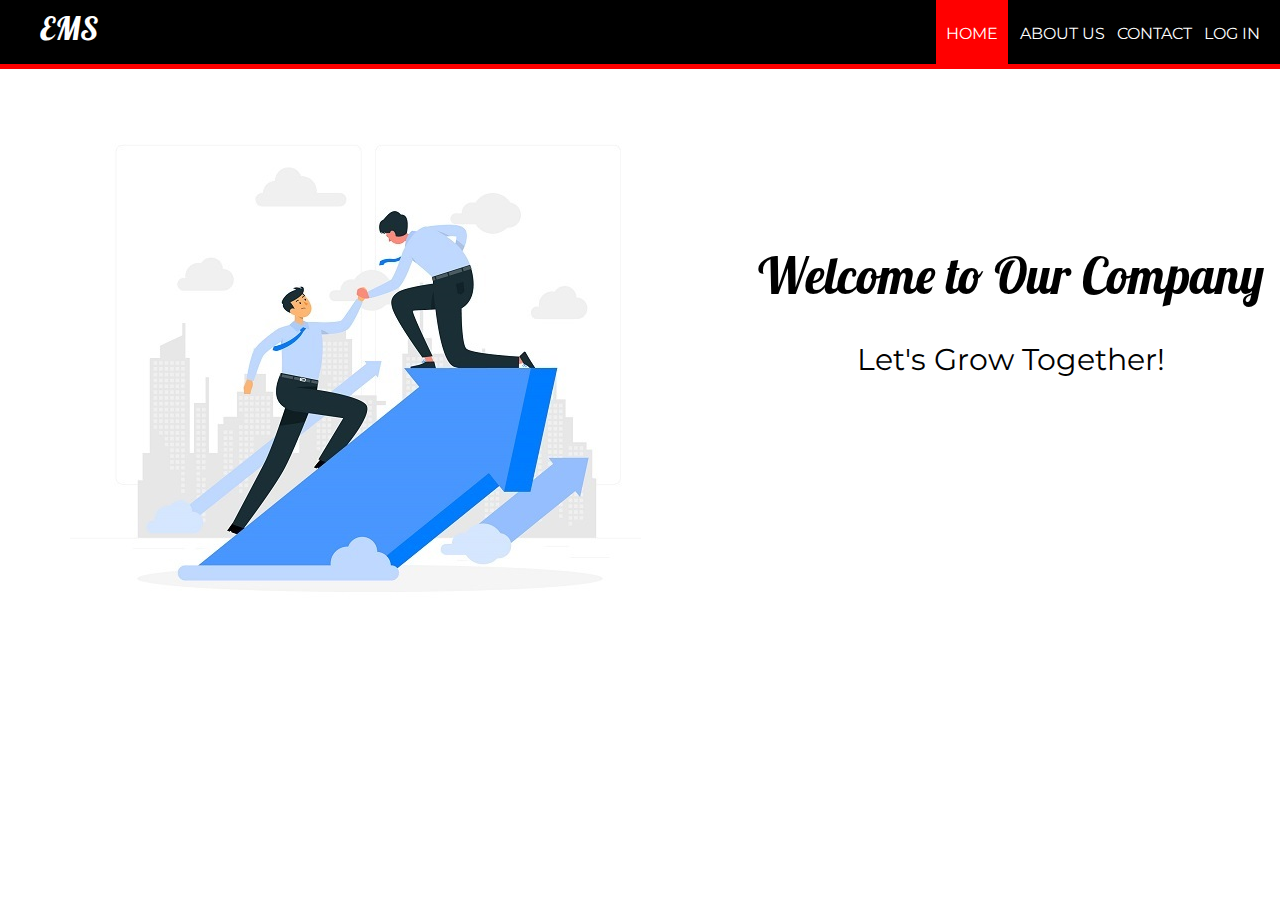
<file: index.html>
<!DOCTYPE html>

<html>
<head>
	<title>Employee management system</title>
	<link href="https://fonts.googleapis.com/css?family=Lobster|Montserrat" rel="stylesheet">
	<link rel="stylesheet" type="text/css" href="styleindex.css">
</head>
<body>
	<header>
		<nav>
			<h1>EMS</h1>
			<ul id="navli">
				<li><a class="homered" href="index.html">HOME</a></li>
				<li><a class="homeblack" href="aboutus.html">ABOUT US</a></li>
				<li><a class="homeblack" href="contactt.html">CONTACT</a></li>
				<li><a class="homeblack" href="elogin.html">LOG IN</a></li>
			</ul>
		</nav>
	</header>
	
	<div class="divider"></div>
	<div id="divimg">
		
	</div>

	
	<img src="r.jpg" style="float: left; margin-right: 100px; margin-top: px; margin-left: 70px">
	

	<div style="margin-top: 175px">
		
		<h1 style="font-family: 'Lobster', cursive; font-weight: 200; font-size: 50px; margin-top: 100px; text-align: center;">Welcome to Our Company</h1>
		<p style="font-family: 'Montserrat', sans-serif; font-size: 30px ; text-align: center;">Let's Grow Together!</p>
	</div>

	
</body>
</html>
</file>
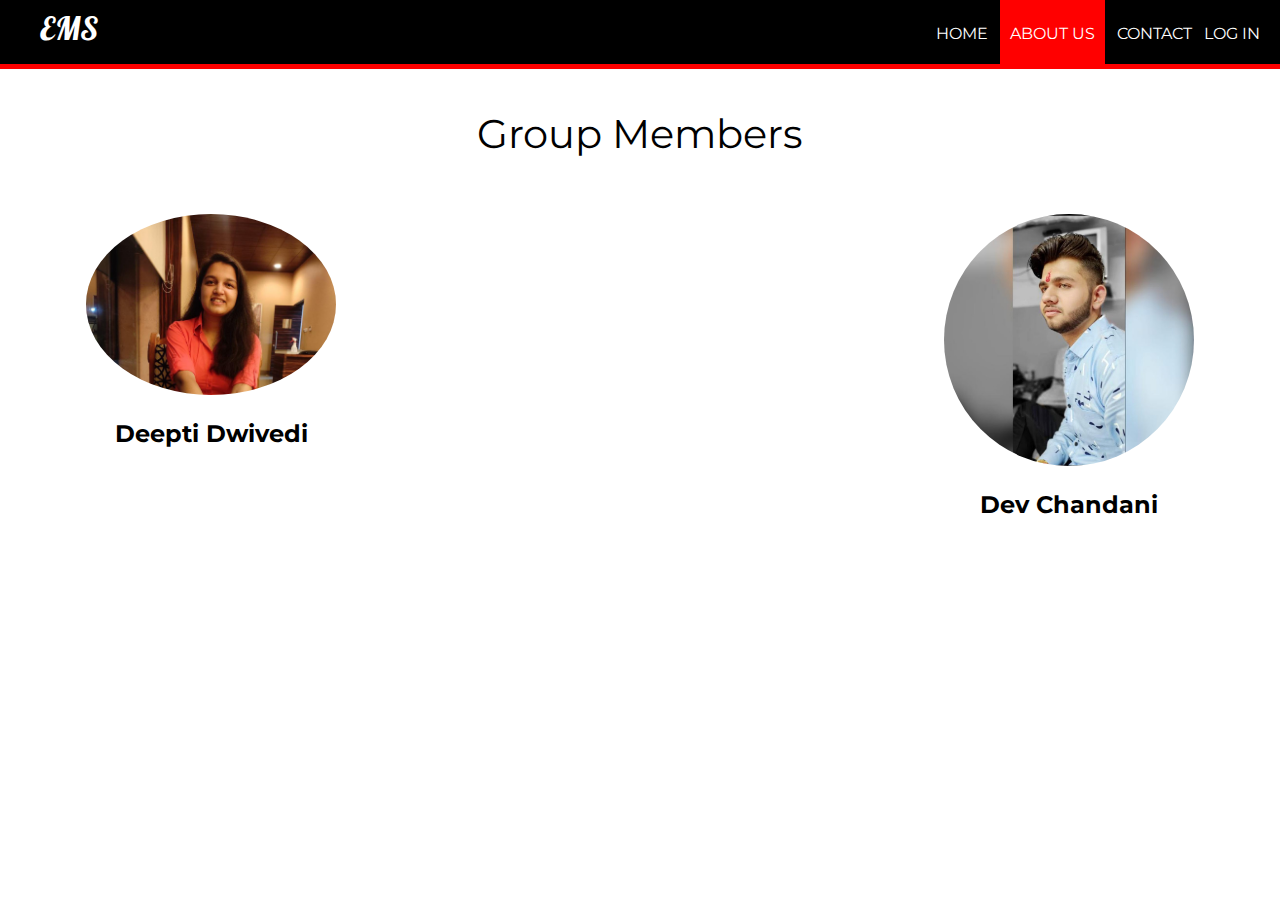
<file: aboutus.html>
<!DOCTYPE html>
<html>
<head>
	<title>About Us | Employee Management System</title>
	<link rel="stylesheet" type="text/css" href="style.css">
	<link href="https://fonts.googleapis.com/css?family=Lobster|Montserrat" rel="stylesheet">
</head>
<body>
	<header>
		<nav>
			<h1>EMS</h1>
			<ul id="navli">
				<li><a class="homeblack" href="index.html">HOME</a></li>
				<li><a class="homered" href="aboutus.html">ABOUT US</a></li>
				<li><a class="homeblack" href="contactt.html">CONTACT</a></li>
				<li><a class="homeblack" href="elogin.html">LOG IN</a></li>
			</ul>
		</nav>
	</header>
	<div class="divider"></div>

	<p style="font-family: Montserrat ; text-align: center; font-size: 40px">Group Members</p>

	<div style="float: left; width: 33%">
    	
    	<p style="text-align: center;"><img src="process/images/deepti.jpg" alt="Avatar" style="width:250px"></p>
    	<h2 style="text-align: center; font-family:Montserrat ">Deepti Dwivedi</h2>
    	
	</div>

	<div style="float: right; width: 33%">
    	
    	<p style="text-align: center;"><img src="process/images/devb.jpg" alt="Avatar" style="width:250px"></p>
    	<h2 style="text-align: center; font-family:Montserrat ">Dev Chandani</h2>
    	
	</div>

	<!-- <div style="float: left; width: 33%">
    	
    	<p style="text-align: center;"><img src="process/images/no.jpg" alt="Avatar" style="width:250px"></p>
    	<h2 style="text-align: center; font-family:Montserrat ">Shemonto Das</h2>
    	
	</div> -->

	</div>


</body>
</html>
</file>
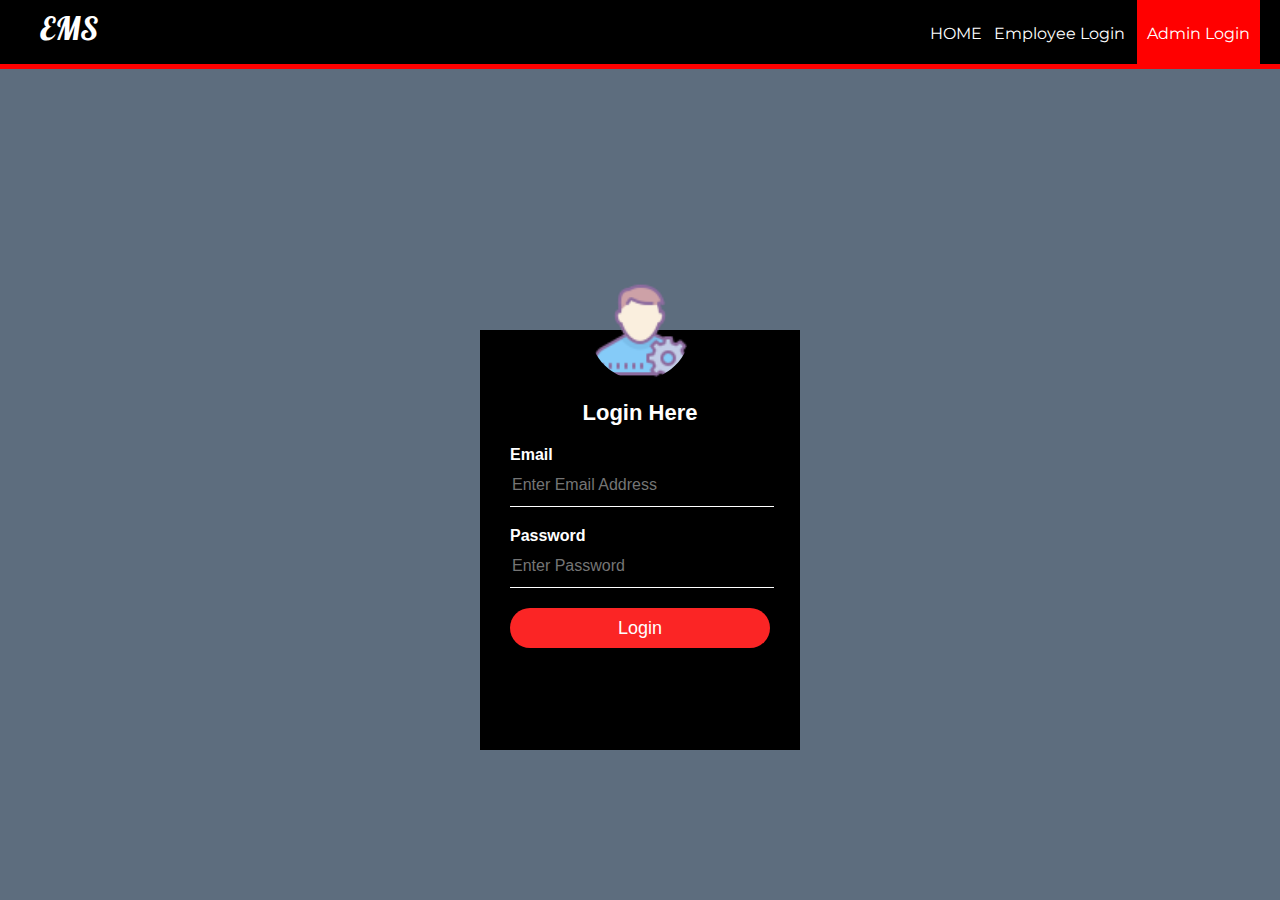
<file: alogin.html>
<!DOCTYPE html>
<html>
<head>
	<title>Log In | Employee Management System</title>
	<link rel="stylesheet" type="text/css" href="stylelogin.css">
</head>
<body>
	<header>
		<nav>
			<h1>EMS</h1>
			<ul id="navli">
				<li><a class="homeblack" href="index.html">HOME</a></li>
				<li><a class="homeblack" href="elogin.html">Employee Login</a></li>
				<li><a class="homered" href="alogin.html">Admin Login</a></li>
				
			</ul>
		</nav>
	</header>
	<div class="divider"></div>

	<div class="loginbox">
    <img src="assets/admin.png" class="avatar">
        <h1>Login Here</h1>
        <form action="process/aprocess.php" method="POST">
            <p>Email</p>
            <input type="text" name="mailuid" placeholder="Enter Email Address" required="required">
            <p>Password</p>
            <input type="password" name="pwd" placeholder="Enter Password" required="required">
            <input type="submit" name="login-submit" value="Login">
           
        </form>
        
    </div>
</body>
</html>
</file>
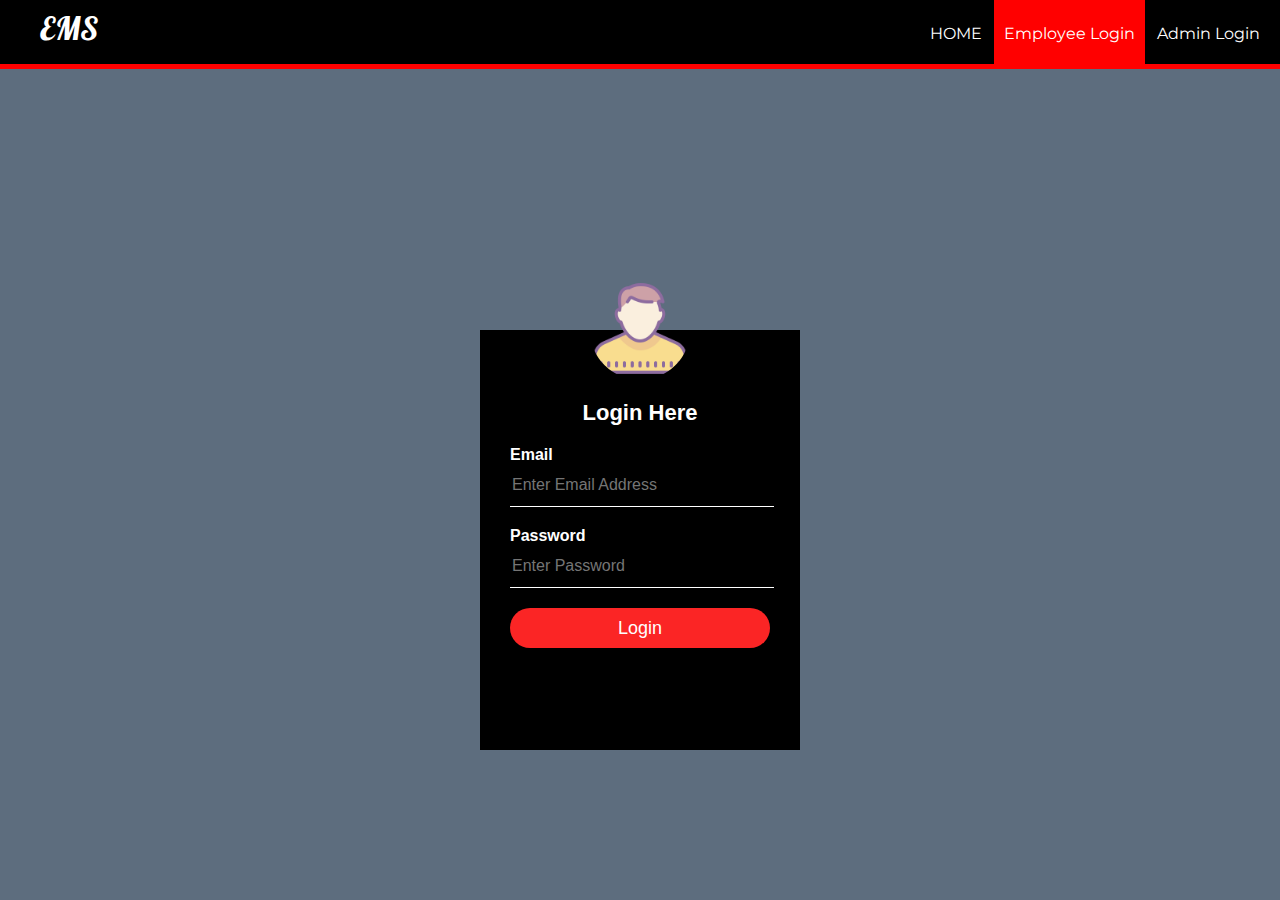
<file: elogin.html>
<!DOCTYPE html>
<html>
<head>
	<title>Log In | Employee Management System</title>
	<link rel="stylesheet" type="text/css" href="stylelogin.css">
</head>
<body>
	<header>
		<nav>
			<h1>EMS</h1>
			<ul id="navli">
				<li><a class="homeblack" href="index.html">HOME</a></li>
				<li><a class="homered" href="elogin.html">Employee Login</a></li>
				<li><a class="homeblack" href="alogin.html">Admin Login</a></li>
				
			</ul>
		</nav>
	</header>
	<div class="divider"></div>

	<div class="loginbox">
    <img src="assets/avatar.png" class="avatar">
        <h1>Login Here</h1>
        <form action="process/eprocess.php" method="POST">
            <p>Email</p>
            <input type="text" name="mailuid" placeholder="Enter Email Address" required="required">
            <p>Password</p>
            <input type="password" name="pwd" placeholder="Enter Password" required="required">
            <input type="submit" name="login-submit" value="Login">
           
        </form>
        
    </div>
			
			
</body>
</html>
</file>
<file: styleindex.css>
@import url('https://fonts.googleapis.com/css?family=Lobster');
@import url('https://fonts.googleapis.com/css?family=Montserrat:400,700');

body{
	margin: 0px;
	/* background-image:  url('r.jpg'); */
}
.index h1{
	font-family: 'Lobster', cursive; 
	font-weight: 200; 
	font-size: 50px; 
	margin-top: 50px; 
	text-align: center; 
	float: right;
}
header{
	background: black;
	color: white;
	padding: 8px 20px 6px 40px;
	height: 50px;
}

header h1{
	display: inline;
	font-family: 'Lobster', cursive;
	font-weight: 400;
	font-size: 32px;
	float: left;
	margin-top: 0px;
	margin-right: 10px;
}

nav ul {
	display: inline;
	padding: 0px;
	float: right;
}

nav ul li{
	display: inline-block;
	list-style-type: none;
	color: white;
	float: left;
	margin-left: 12px;
	

}

nav ul li a{
	color: white;
	text-decoration: none;	
}


nav ul ul{
	display: none;
	position: absolute;
}

#navli ul li ul:hovar{
	visibility: visible;
	display: block;
}





#navli{
	font-family: 'Montserrat', sans-serif;
}

.homered{
	background-color: red;
	padding: 30px 10px 22px 10px;
}

.divider{
	background-color: red;
	height: 5px;
}

.homeblack:hover{
	background-color: blue;
	padding: 30px 10px 21px 10px;

}

#divimg{
	
	background-repeat: no-repeat;
	background-size: cover;
	background-image:  url('r.jpg');
	padding: 0px;
	margin: 10px;
	height: 100%;
	width: 100%;
}


#registration{
	padding: 2px 2px 2px 2px;
	text-align: center;
	background-color: #F0FFFF;
	height: 100%;
	width: auto;
	background-position: center;
}

#textField{
	width: 350px;
	height: 50px;
	padding: 5px;
	border-radius: 5px;
	font-family: 'Montserrat', sans-serif;
}


#gender{
	font-family: 'Montserrat', sans-serif;
}

#sub{
	width: 350px;
	height: 50px;
	padding: 5px;
	border-radius: 5px;
	outline: 0px;
	background-color: #0c6996;
}

.table-emp{
	padding: 5px;
	height: auto;
	width: 100%;
	font-family: 'Montserrat', sans-serif;
	text-align: center;
	background-color: #4CAF50;
}

.table-emp tr th {
  background-color: #4CAF50;
  color: white;
}



.simple-form1{
	margin-left: 10px; 
	padding: 2px 2px 2px 2px;
	text-align: center;
	background-color: #F0FFFF;
	height: auto;
	width: auto;
	background-position: center;
	
}



.leavetable{
	width: 100%;
	height: auto;
}

#textField{
	width: 350px;
	height: 50px;
	padding: 5px;
	border-radius: 5px;
	font-family: 'Montserrat', sans-serif;
}



.info{
	margin-left: 10px;
	padding: 100px;
}



.h2{
	font-family: 'Montserrat', sans-serif;
}
</file>
<file: style.css>
@import url('https://fonts.googleapis.com/css?family=Lobster');
@import url('https://fonts.googleapis.com/css?family=Montserrat:400,700');

body{
	margin: 0px;
}

header{
	background: black;
	color: white;
	padding: 8px 20px 6px 40px;
	height: 50px;
}

header h1{
	display: inline;
	font-family: 'Lobster', cursive;
	font-weight: 400;
	font-size: 32px;
	float: left;
	margin-top: 0px;
	margin-right: 10px;
}

nav ul {
	display: inline;
	padding: 0px;
	float: right;
}

nav ul li{
	display: inline-block;
	list-style-type: none;
	color: white;
	float: left;
	margin-left: 12px;
	

}

nav ul li a{
	color: white;
	text-decoration: none;	
}


nav ul ul{
	display: none;
	position: absolute;
}

#navli ul li ul:hovar{
	visibility: visible;
	display: block;
}





#navli{
	font-family: 'Montserrat', sans-serif;
}

.homered{
	background-color: red;
	padding: 30px 10px 22px 10px;
}

.divider{
	background-color: red;
	height: 5px;
}

.homeblack:hover{
	background-color: blue;
	padding: 30px 10px 21px 10px;

}

#divimg{
	
	background-repeat: no-repeat;
	background-size: cover;
	background-image:  url('../images/back.jpg');
	padding: 0px;
	margin: 10px;
	height: 100%;
	width: 100%;
}


#registration{
	padding: 2px 2px 2px 2px;
	text-align: center;
	background-color: #F0FFFF;
	height: 100%;
	width: auto;
	background-position: center;
}

#textField{
	width: 350px;
	height: 50px;
	padding: 5px;
	border-radius: 5px;
	font-family: 'Montserrat', sans-serif;
}


#gender{
	font-family: 'Montserrat', sans-serif;
}

#sub{
	width: 350px;
	height: 50px;
	padding: 5px;
	border-radius: 5px;
	outline: 0px;
	background-color: #0c6996;
}

.table-emp{
	padding: 5px;
	height: auto;
	width: 100%;
	font-family: 'Montserrat', sans-serif;
	text-align: center;
	background-color: #4CAF50;
}

.table-emp tr th {
  background-color: #4CAF50;
  color: white;
}



.simple-form1{
	margin-left: 10px; 
	padding: 2px 2px 2px 2px;
	text-align: center;
	background-color: #F0FFFF;
	height: auto;
	width: auto;
	background-position: center;
	
}



.leavetable{
	width: 100%;
	height: auto;
}

#textField{
	width: 350px;
	height: 50px;
	padding: 5px;
	border-radius: 5px;
	font-family: 'Montserrat', sans-serif;
}



.info{
	margin-left: 10px;
	padding: 100px;
}



.h2{
	font-family: 'Montserrat', sans-serif;
}

img {
  border-radius: 50%;
}
</file>
<file: stylelogin.css>
@import url('https://fonts.googleapis.com/css?family=Lobster');
@import url('https://fonts.googleapis.com/css?family=Montserrat:400,700');

body{
	margin: 0;
	 padding: 0;
    background-color: #5D6D7E;
    background-size: cover;
    background-position: center;
    font-family: sans-serif;
}

header{
	background: black;
	color: white;
	padding: 8px 20px 6px 40px;
	height: 50px;
}

header h1{
	display: inline;
	font-family: 'Lobster', cursive;
	font-weight: 400;
	font-size: 32px;
	float: left;
	margin-top: 0px;
	margin-right: 10px;
}

nav ul {
	display: inline;
	padding: 0px;
	float: right;
}

nav ul li{
	display: inline-block;
	list-style-type: none;
	color: white;
	float: left;
	margin-left: 12px;
	

}

nav ul li a{
	color: white;
	text-decoration: none;	
}


nav ul ul{
	display: none;
	position: absolute;
}

#navli ul li ul:hovar{
	visibility: visible;
	display: block;
}





#navli{
	font-family: 'Montserrat', sans-serif;
}

.homered{
	background-color: red;
	padding: 30px 10px 22px 10px;
}

.divider{
	background-color: red;
	height: 5px;
}

.homeblack:hover{
	background-color: blue;
	padding: 30px 10px 21px 10px;

}

#divimg{
	
	background-repeat: no-repeat;
	background-size: cover;
	background-image: : url('../images/back.jpg');
	padding: 0px;
	margin: 0px;
	height: 100%;
	width: 100%;
}


.loginbox{
    width: 320px;
    height: 420px;
    background: #000;
    color: #fff;
    top: 60%;
    left: 50%;
    position: absolute;
    transform: translate(-50%,-50%);
    box-sizing: border-box;
    padding: 70px 30px;
}

.avatar{
    width: 100px;
    height: 100px;
    border-radius: 50%;
    position: absolute;
    top: -50px;
    left: calc(50% - 50px);
}

h1{
    margin: 0;
    padding: 0 0 20px;
    text-align: center;
    font-size: 22px;
}

.loginbox p{
    margin: 0;
    padding: 0;
    font-weight: bold;
}

.loginbox input{
    width: 100%;
    margin-bottom: 20px;
}

.loginbox input[type="text"], input[type="password"]
{
    border: none;
    border-bottom: 1px solid #fff;
    background: transparent;
    outline: none;
    height: 40px;
    color: #fff;
    font-size: 16px;
}
.loginbox input[type="submit"]
{
    border: none;
    outline: none;
    height: 40px;
    background: #fb2525;
    color: #fff;
    font-size: 18px;
    border-radius: 20px;
}
.loginbox input[type="submit"]:hover
{
    cursor: pointer;
    background: #ffc107;
    color: #000;
}
.loginbox a{
    text-decoration: none;
    font-size: 12px;
    line-height: 20px;
    color: darkgrey;
}

.loginbox a:hover
{
    color: #ffc107;
}
</file>
